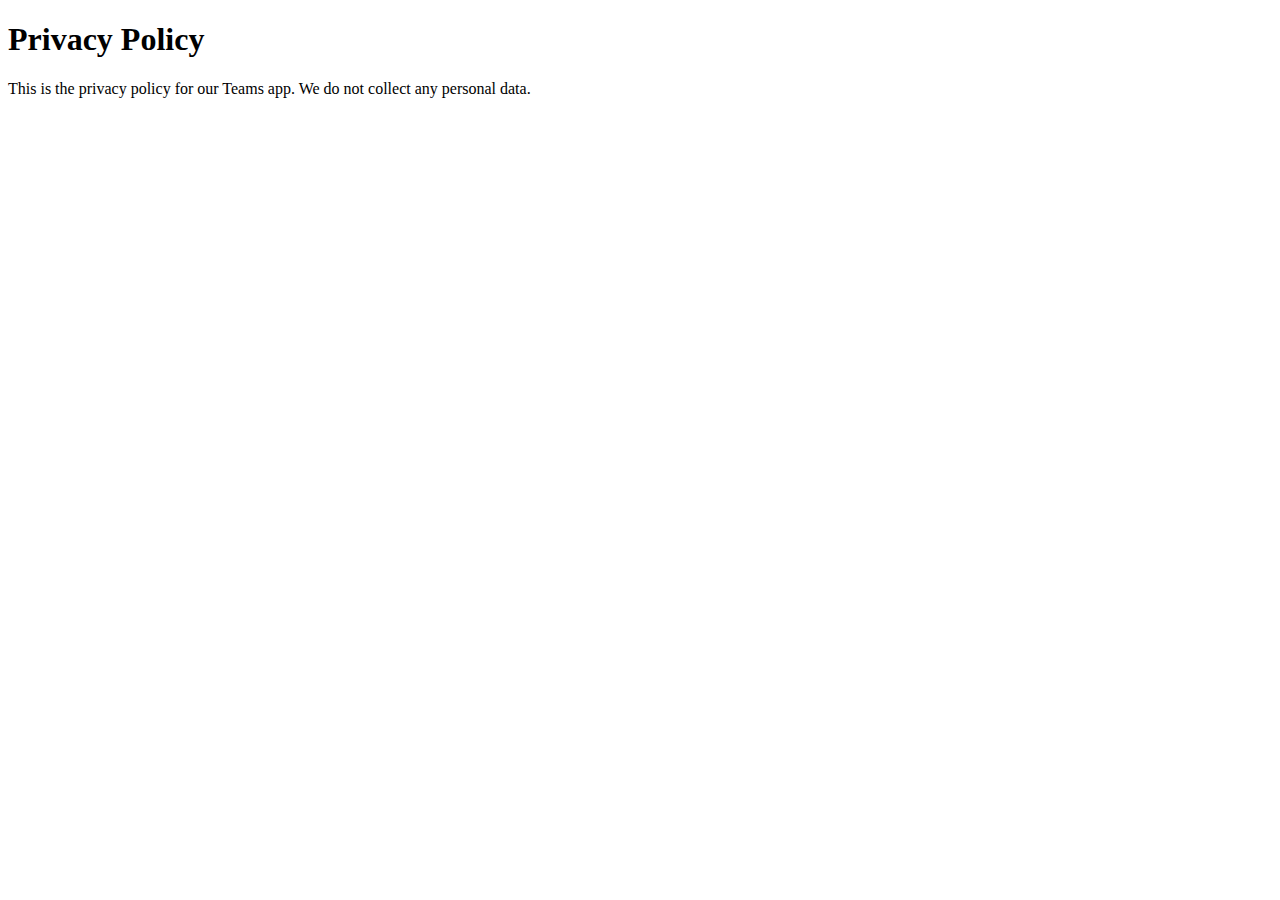
<file: privacy-policy.html>
<!DOCTYPE html>
<html lang="en">
<head>
    <meta charset="UTF-8">
    <meta name="viewport" content="width=device-width, initial-scale=1.0">
    <title>Privacy Policy</title>
</head>
<body>
    <h1>Privacy Policy</h1>
    <p>This is the privacy policy for our Teams app. We do not collect any personal data.</p>
</body>
</html>
</file>
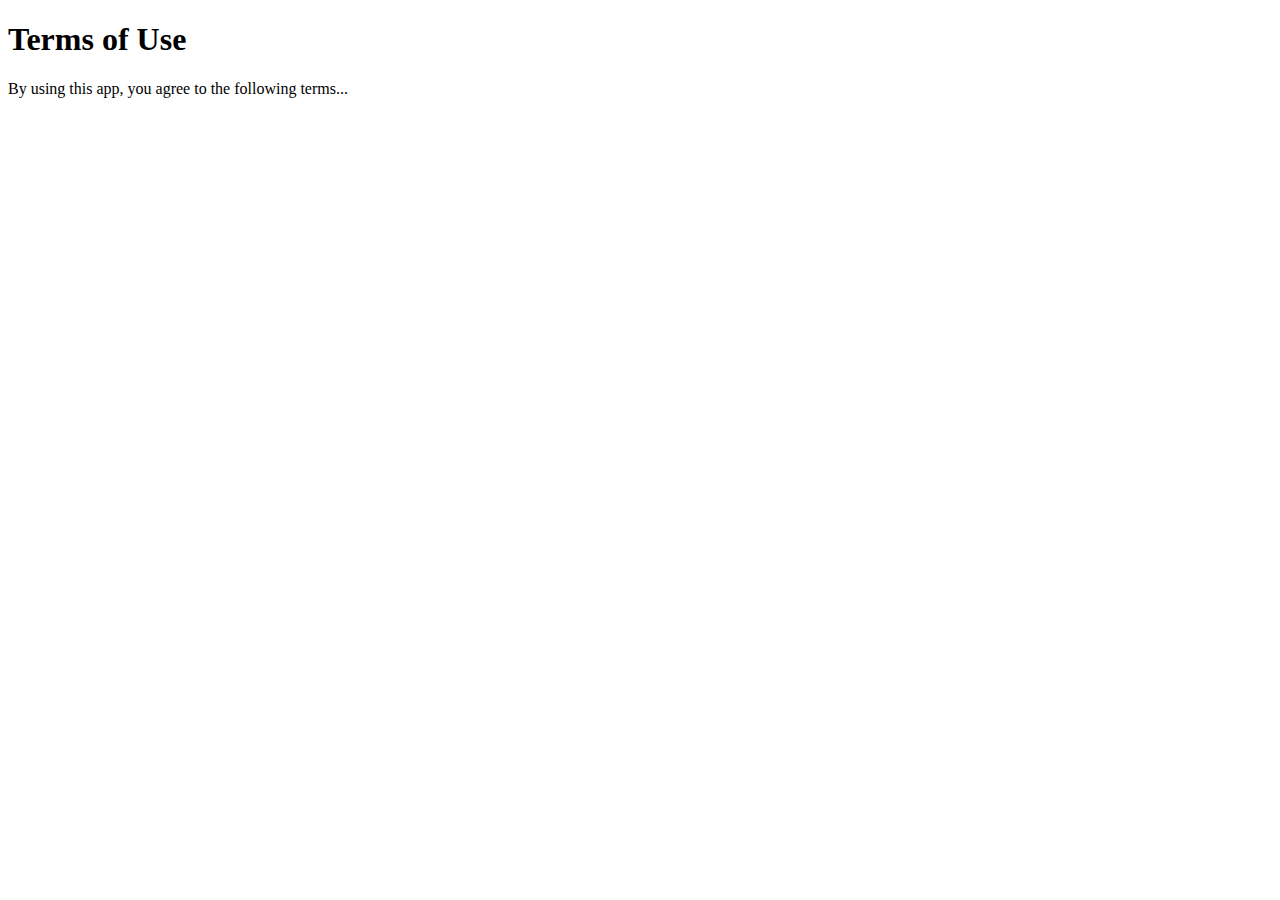
<file: terms-of-use.html>
<!DOCTYPE html>
<html lang="en">
<head>
    <meta charset="UTF-8">
    <meta name="viewport" content="width=device-width, initial-scale=1.0">
    <title>Terms of Use</title>
</head>
<body>
    <h1>Terms of Use</h1>
    <p>By using this app, you agree to the following terms...</p>
</body>
</html>
</file>
